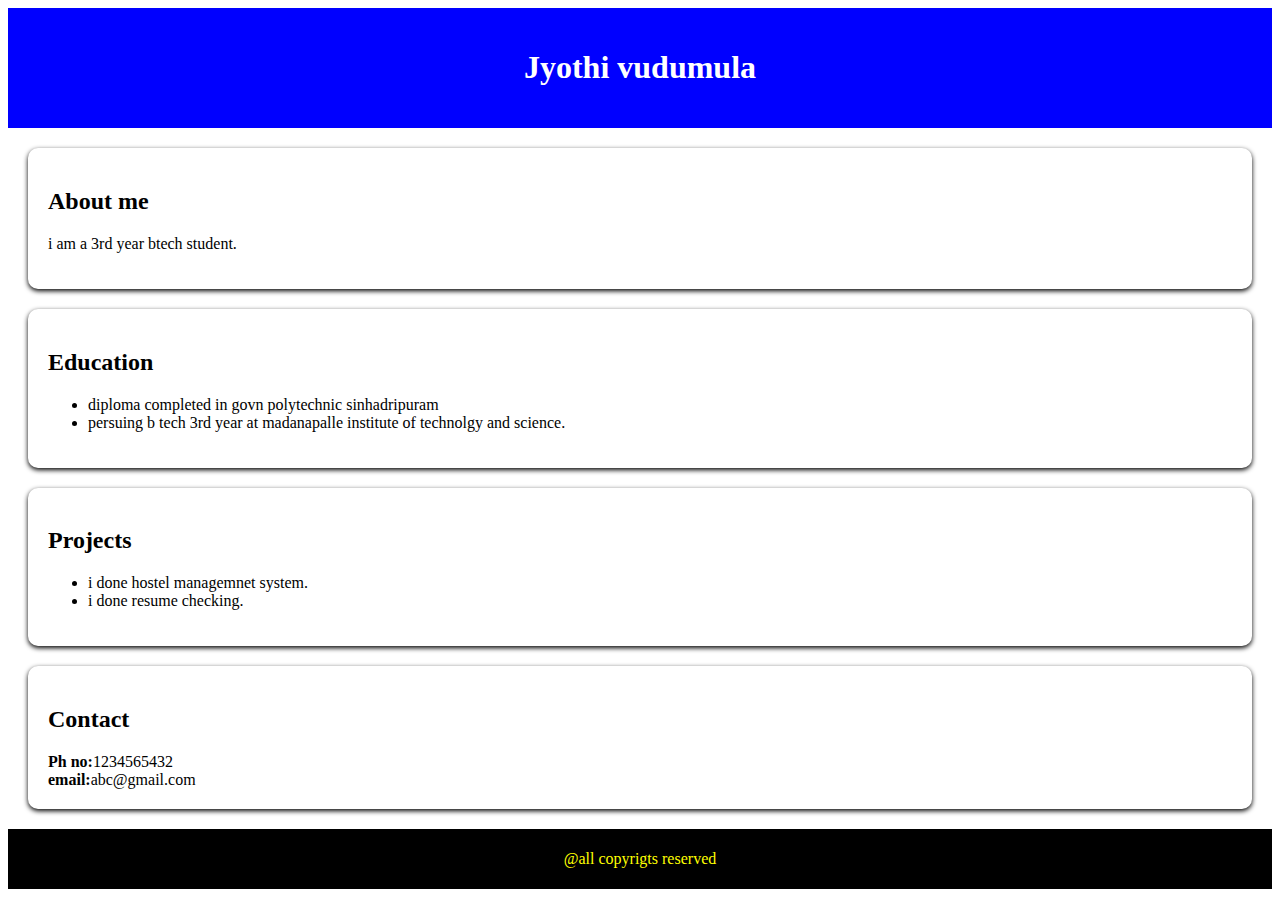
<file: index.html>
<!DOCTYPE html>
<html lang="en">
<head>
    <meta charset="UTF-8">
    <meta name="viewport" content="width=device-width, initial-scale=1.0">
    <title>port folio</title>
    <style>
        header{
            text-align: center;
            background-color: blue;
            color:white;
              padding: 20px;
        }
        body{
            font-family: 'Times New Roman', Times, serif;
            color:black;
            background-color: white;
          
        }
        section{
            background-color: white;
            border-radius: 10px;
            margin: 20px;
            box-shadow: 0 2px 5px rgba(0,0,0,1);
            padding: 20px;
        }
        footer{
            background-color: black;
            color:yellow;
            padding:5px;
            text-align: center;
        }
    </style>
</head>
<body>
    <header>
        <h1>Jyothi vudumula</h1>
    </header>
    <section id="about me">
        <h2>About me</h2>
        <p> i am a 3rd year btech student.</p>
    </section>
    <section id="education">
        <h2>Education</h2>
        <ul>
            <li>diploma completed in govn polytechnic sinhadripuram</li>
            <li>persuing b tech 3rd year at madanapalle institute of technolgy and science.</li>
        </ul>
    </section>
    <section id="projects">
        <h2>Projects</h2>
        <ul>
            <li>i done hostel managemnet system.</li>
            <li>i done resume checking.</li>
        </ul>
    </section>
    <section id="contact">
        <h2>Contact</h2>
        <b>Ph no:</b>1234565432<br>
        <b>email:</b>abc@gmail.com<br>

    </section>
    <footer>
        <p>@all copyrigts reserved</p>
    </footer>
    
</body>
</html>
</file>
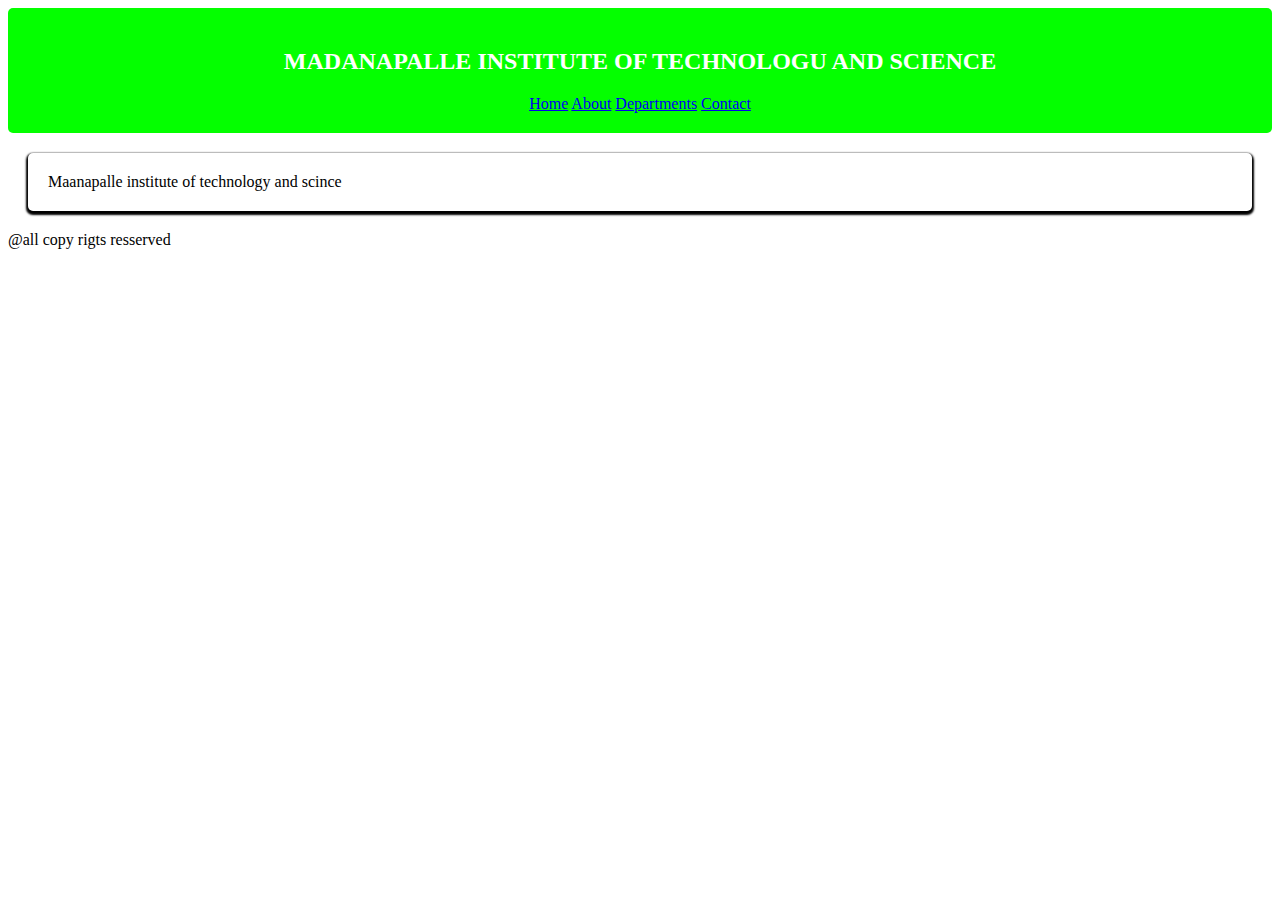
<file: MULTI PAGE/about.html>
<!DOCTYPE html>
<html lang="en">
<head>
    <meta charset="UTF-8">
    <meta name="viewport" content="width=device-width, initial-scale=1.0">
    <title>about</title>
    <link rel="stylesheet" href="style.css">
</head>
<body>
    <header>
        <h2>MADANAPALLE INSTITUTE OF TECHNOLOGU AND SCIENCE</h2>
        <a href="index.html">Home</a>
        <a href="about.html">About</a>
        <a href="departments.html">Departments</a>
        <a href="contact.html">Contact</a>
    </header>
    <section id="about">
    Maanapalle institute of technology and scince
    </section>
    <footer>
        <p>@all copy rigts resserved</p>
    </footer>
    
    
</body>
</html>
</file>
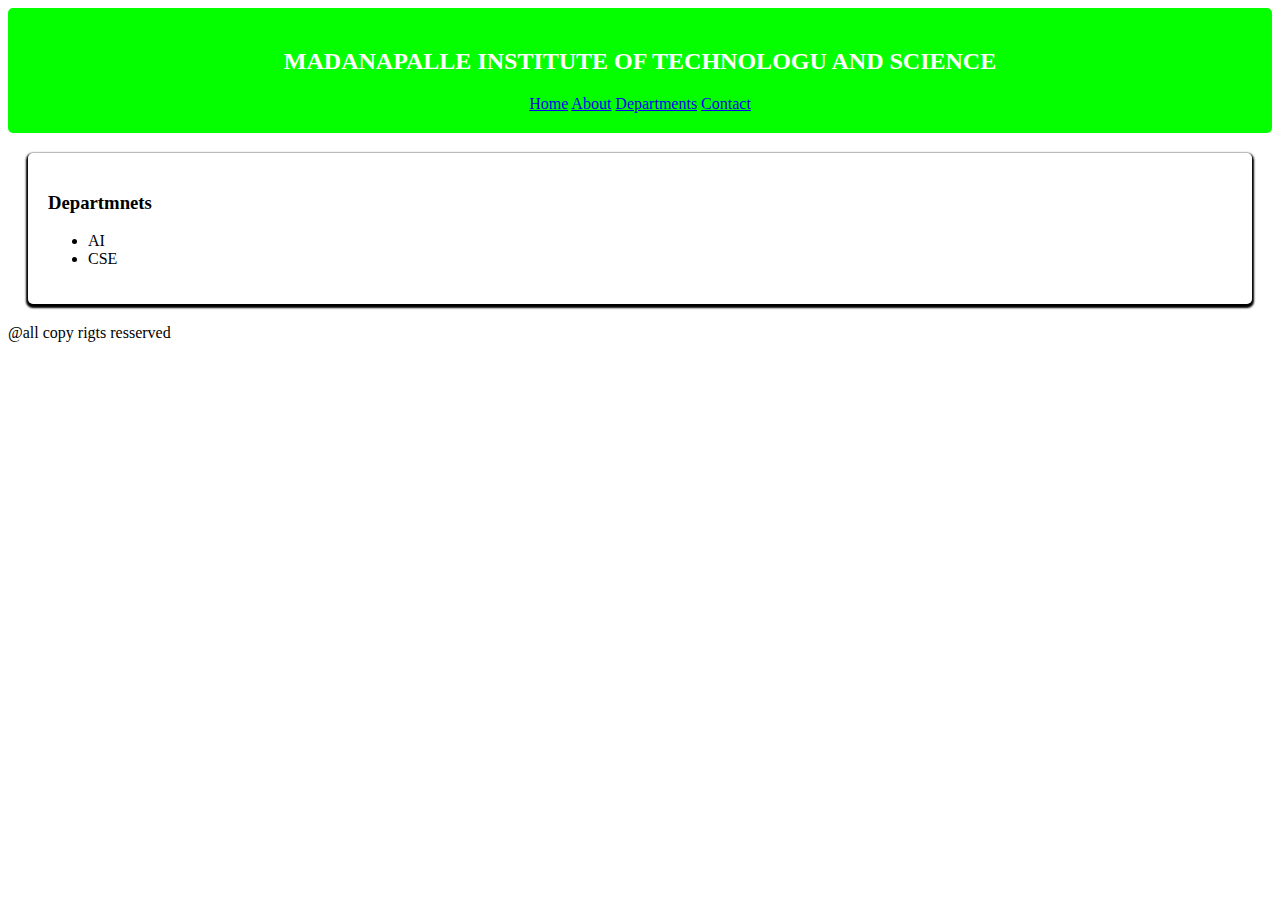
<file: MULTI PAGE/departments.html>
<!DOCTYPE html>
<html lang="en">
<head>
    <meta charset="UTF-8">
    <meta name="viewport" content="width=device-width, initial-scale=1.0">
    <title>depart</title>
    <link rel="stylesheet" href="style.css">
</head>
<body>
     <header>
        <h2>MADANAPALLE INSTITUTE OF TECHNOLOGU AND SCIENCE</h2>
        <a href="index.html">Home</a>
        <a href="about.html">About</a>
        <a href="departments.html">Departments</a>
        <a href="contact.html">Contact</a>
    </header>
    <section id="departments">
          <h3>Departmnets</h3>
    <ul>
        <li>AI</li>
        <li>CSE</li>
    </ul>
    </section>

    <footer>
        <p>@all copy rigts resserved</p>
    </footer>
    
</body>
</html>
</file>
<file: MULTI PAGE/style.css>
header{
    background-color: rgb(4, 255, 0);
    color:white;
    padding:20px;
    border-radius: 5px;
    text-align: center;
}
section{
    background-color: white;
    box-shadow: 0 2px 2px 2px rgba(0,0,0,1);
    color:black;
    padding:20px;
    border-radius: 5px;
    margin: 20px;
}
</file>
